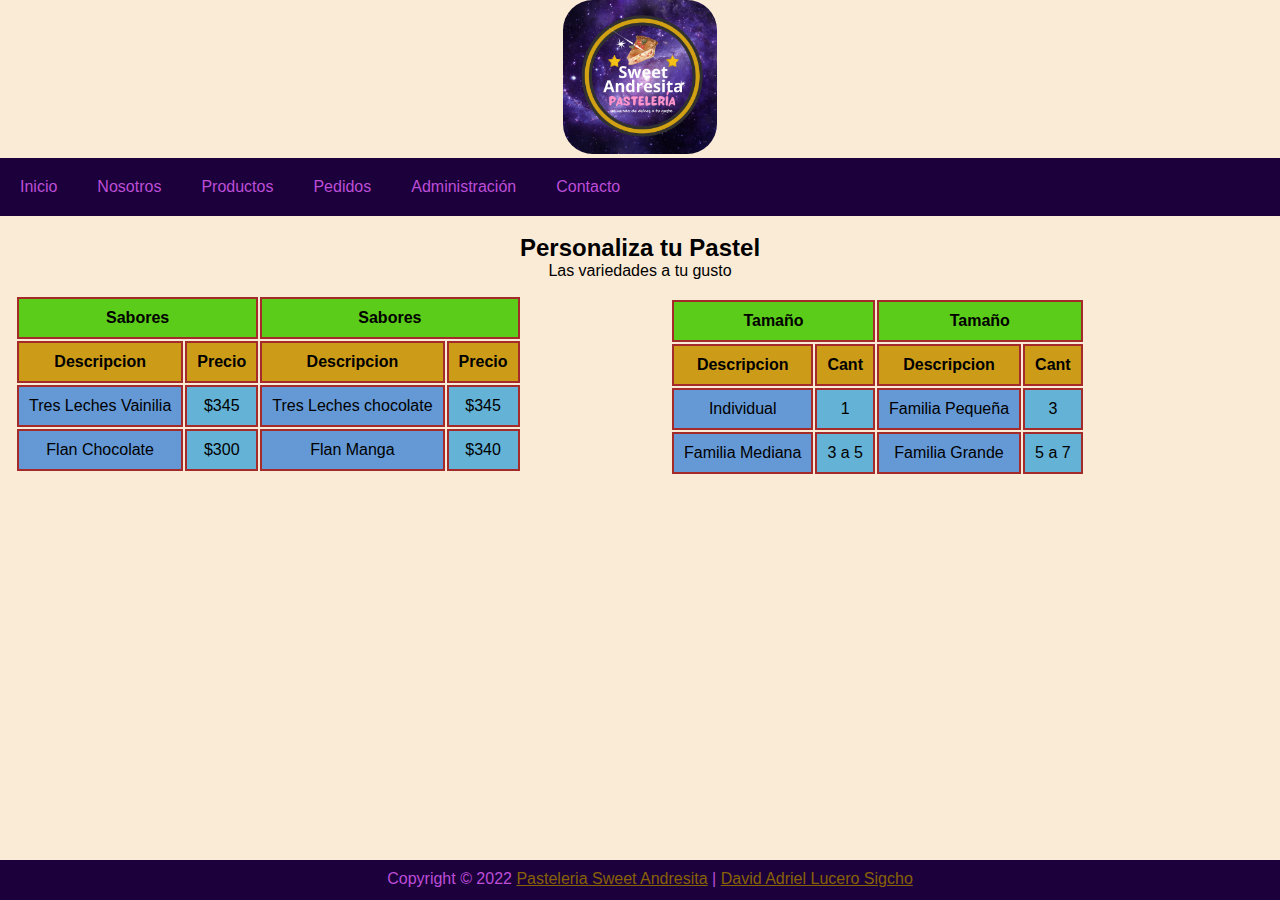
<file: index.html>
<!DOCTYPE html>
<html lang="es">
<head>
    <!-- Basic -->
    <meta charset="UTF-8">
    <meta http-equiv="X-UA-Compatible" content="IE=edge">
    <!-- mobile metas -->
    <meta name="viewport" content="width=device-width, initial-scale=1.0">
    <!-- site metas -->
    <title>Pasteleria Sweet Andresita</title>
    <meta name="keywords" content="Pasteleres, Keys, Bocalitos">
    <meta name="description" content="Un mundo de dulce">
    <!--AUTHOR AND ADMINS METAS-->
    <meta name="author" content="David Lucero Sigcho by Clousofte">
    <!-- site icons -->
    <link rel="icon" href="assets/img/Logotipo.png" type="image/gif" />
    <!-- Site CSS -->
    <link rel="stylesheet" href="css/styles.css"> 
</head>
<body>
    <!-- Header -->
    <header>
        <div>
            <img src="assets/img/Logotipo.png" class="container-header">
        </div>
        <!-- Menu -->
        <nav>
            <ul>
                <li><a href="index.html">Inicio</a></li>
                <li><a href="pages/nosotros.html">Nosotros</a></li>
                <li><a href="pages/productos.html">Productos</a></li>
                <li><a href="pages/pedidos.html">Pedidos</a></li>
                <li><a href="pages/administracion.html">Administración</a></li>
                <li><a href="pages/contacto.html">Contacto</a></li>
            </ul>
        </nav>
        <!-- Fin Menu -->
    </header>
    <!-- Main-->
    <br>
    <main>
    <h2>Personaliza tu Pastel</h2>
    <p>Las variedades a tu gusto</p>
    <div class="col-6">
        <table>
            <tr>
                <th colspan="2" class="sabor-table">Sabores</th>
                <th colspan="2" class="sabor-table">Sabores</th>
            </tr>
            <tr>
                <th class="variedad-table">Descripcion</th>
                <th class="precio-table">Precio</th>
                <th class="variedad-table">Descripcion</th>
                <th class="precio-table">Precio</th>
            </tr>
            <tr>
                <td class="descr-table">Tres Leches Vainilia</td>
                <td class="prc-table">$345</td>
                <td class="descr-table">Tres Leches chocolate</td>
                <td class="prc-table">$345</td>
            </tr>
            <tr>
                <td class="descr-table">Flan Chocolate</td>
                <td class="prc-table">$300</td>
                <td class="descr-table">Flan Manga</td>
                <td class="prc-table">$340</td>
            </tr>
        </table>
    </div>
    <br>
    <div>
    <table>
        <tr>
            <th colspan="2" class="sabor-table">Tamaño</th>
            <th colspan="2" class="sabor-table">Tamaño</th>
        </tr>
        <tr>
            <th class="variedad-table">Descripcion</th>
            <th class="precio-table">Cant</th>
            <th class="variedad-table">Descripcion</th>
            <th class="precio-table">Cant</th>
        </tr>
        <tr>
            <td class="descr-table">Individual</td>
            <td class="prc-table">1</td>
            <td class="descr-table">Familia Pequeña</td>
            <td class="prc-table">3</td>
        </tr>
        <tr>
            <td class="descr-table">Familia Mediana</td>
            <td class="prc-table">3 a 5</td>
            <td class="descr-table">Familia Grande</td>
            <td class="prc-table">5 a 7</td>
        </tr>
    </table>
    </div>

    </main>
    <!-- Footer -->
    <footer>
        <div>
           <div>
            
           </div>
           <div>

           </div>
        </div>
        <div class="cprt">
            <p>Copyright © 2022 <a 
                href="https://github.com/DavidLuceroSigcho/LaunchX-by-Microsoft/tree/main/Frontend/2.%20HTML" 
                class="color-copyright" target="_blank">Pasteleria Sweet Andresita</a> | 
              <a href="https://github.com/DavidLuceroSigcho" 
                 class="color-copyright" target="_blank"> David Adriel Lucero Sigcho</a></p>
          </div>
    </footer>
</body>
</html>
</file>
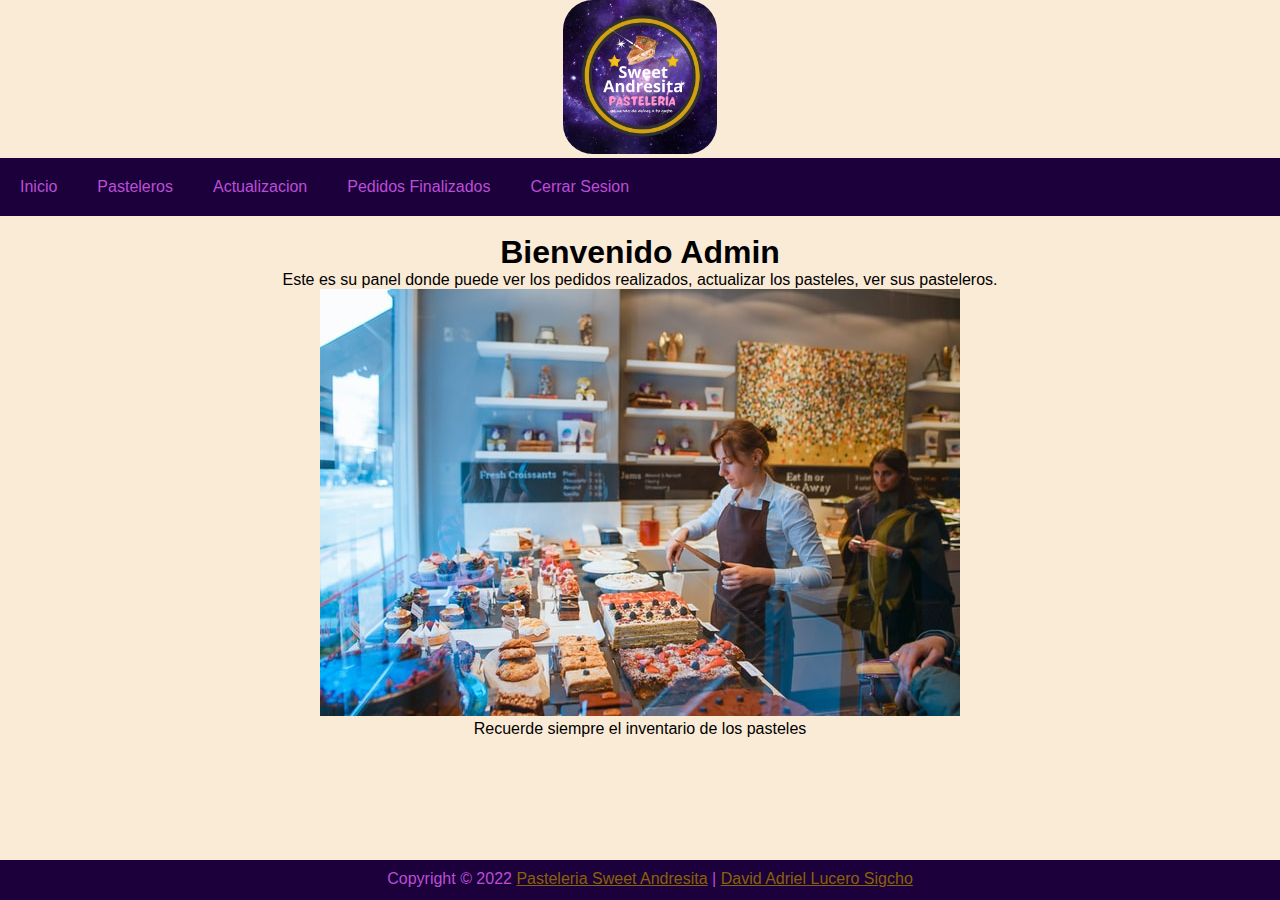
<file: pages/administracion.html>
<!DOCTYPE html>
<html lang="es">
<head>
    <!-- Basic -->
    <meta charset="UTF-8">
    <meta http-equiv="X-UA-Compatible" content="IE=edge">
    <!-- mobile metas -->
    <meta name="viewport" content="width=device-width, initial-scale=1.0">
    <!-- site metas -->
    <title>Pasteleria Sweet Andresita</title>
    <meta name="keywords" content="Pasteleres, Keys, Bocalitos">
    <meta name="description" content="Un mundo de dulce">
    <!--AUTHOR AND ADMINS METAS-->
    <meta name="author" content="David Lucero Sigcho by Clousofte">
    <!-- site icons -->
    <link rel="icon" href="../assets/img/Logotipo.png" type="image/gif" />
    <!-- Site CSS -->
    <link rel="stylesheet" href="../css/styles.css"> 
</head>
<body>
    <!-- Header -->
    <header>
        <div>
            <img src="../assets/img/Logotipo.png" class="container-header">
        </div>
        <!-- Menu -->
        <nav>
            <ul>
                <li><a href="../pages/administracion.html">Inicio</a></li>
                <li><a href="pasteleros.html">Pasteleros</a></li>
                <li><a href="actualizacion.html">Actualizacion</a></li>
                <li><a href="pedidos-hechos.html">Pedidos Finalizados</a></li>
                <li><a href="../index.html">Cerrar Sesion</a></li>
            </ul>
        </nav>
        <!-- Fin Menu -->
    </header>
    <!-- Main-->
    <br>
    <div>
        <h1> Bienvenido Admin</h1>
        <p> Este es su panel donde puede ver los pedidos realizados, actualizar los pasteles, ver sus pasteleros.</p>
    <img src="../assets/img/toa-heftiba-S1Z_Cudra0k-unsplash.jpg">
    <p>Recuerde siempre el inventario de los pasteles</p>
    </div>

    <!-- Footer -->
    <footer>
        <div>
           <div>
            
           </div>
           <div>

           </div>
        </div>
        <div class="cprt">
            <p>Copyright © 2022 <a 
                href="https://github.com/DavidLuceroSigcho/LaunchX-by-Microsoft/tree/main/Frontend/2.%20HTML" 
                class="color-copyright" target="_blank">Pasteleria Sweet Andresita</a> | 
              <a href="https://github.com/DavidLuceroSigcho" 
                 class="color-copyright" target="_blank"> David Adriel Lucero Sigcho</a></p>
          </div>
    </footer>
</body>
</html>
</file>
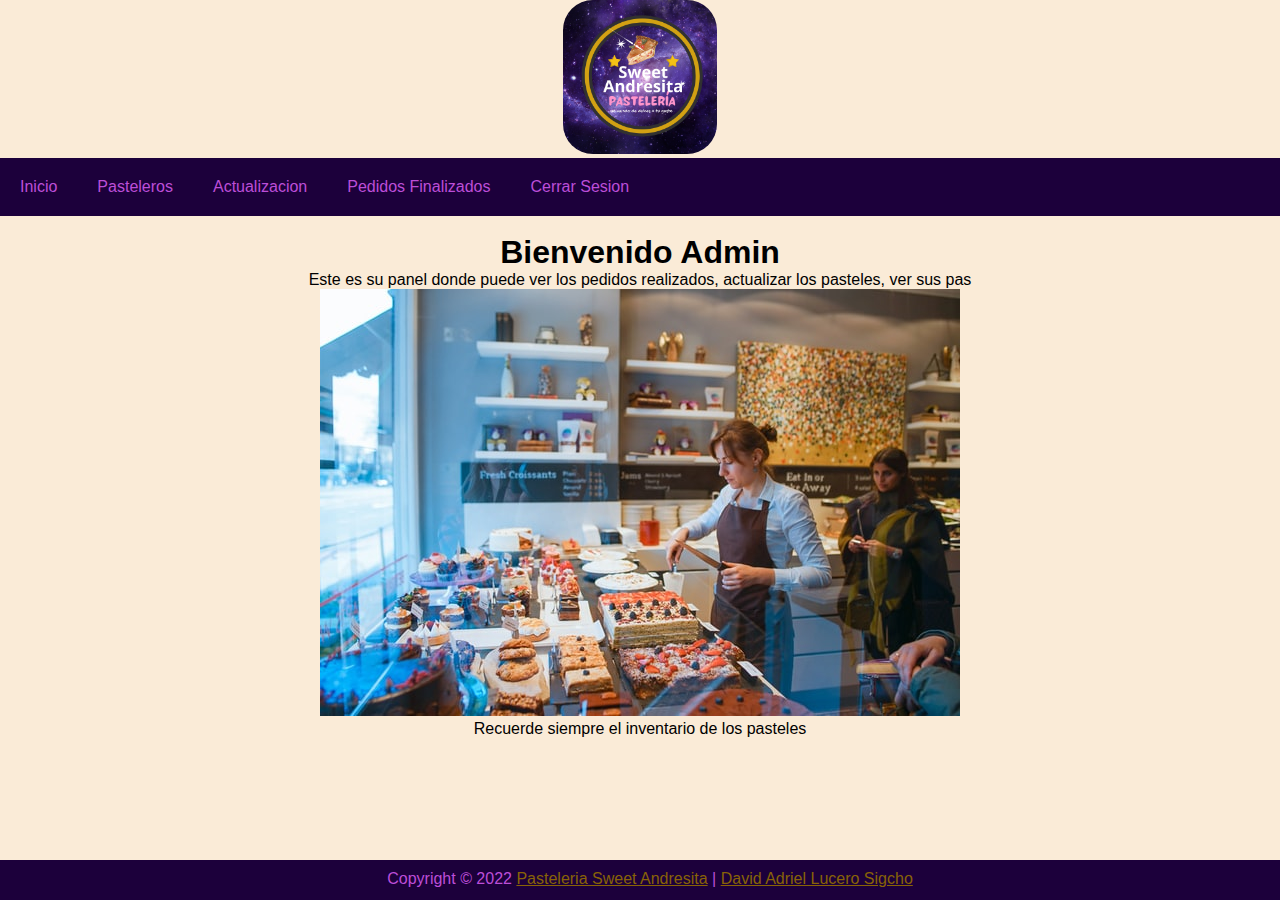
<file: pages/pasteleros.html>
<!DOCTYPE html>
<html lang="es">
<head>
    <!-- Basic -->
    <meta charset="UTF-8">
    <meta http-equiv="X-UA-Compatible" content="IE=edge">
    <!-- mobile metas -->
    <meta name="viewport" content="width=device-width, initial-scale=1.0">
    <!-- site metas -->
    <title>Pasteleria Sweet Andresita</title>
    <meta name="keywords" content="Pasteleres, Keys, Bocalitos">
    <meta name="description" content="Un mundo de dulce">
    <!--AUTHOR AND ADMINS METAS-->
    <meta name="author" content="David Lucero Sigcho by Clousofte">
    <!-- site icons -->
    <link rel="icon" href="../assets/img/Logotipo.png" type="image/gif" />
    <!-- Site CSS -->
    <link rel="stylesheet" href="../css/styles.css"> 
</head>
<body>
    <!-- Header -->
    <header>
        <div>
            <img src="../assets/img/Logotipo.png" class="container-header">
        </div>
        <!-- Menu -->
        <nav>
            <ul>
                <li><a href="../pages/administracion.html">Inicio</a></li>
                <li><a href="pasteleros.html">Pasteleros</a></li>
                <li><a href="actualizacion.html">Actualizacion</a></li>
                <li><a href="pedidos-hechos.html">Pedidos Finalizados</a></li>
                <li><a href="../index.html">Cerrar Sesion</a></li>
            </ul>
        </nav>
        <!-- Fin Menu -->
    </header>
    <!-- Main-->
    <br>
    <div>
        <h1> Bienvenido Admin</h1>
        <p> Este es su panel donde puede ver los pedidos realizados, actualizar los pasteles, ver sus pas
    <img src="../assets/img/toa-heftiba-S1Z_Cudra0k-unsplash.jpg">
    <p>Recuerde siempre el inventario de los pasteles</p>
    </div>

    <!-- Footer -->
    <footer>
        <div>
           <div>
            
           </div>
           <div>

           </div>
        </div>
        <div class="cprt">
            <p>Copyright © 2022 <a 
                href="https://github.com/DavidLuceroSigcho/LaunchX-by-Microsoft/tree/main/Frontend/2.%20HTML"
                class="color-copyright" target="_blank">Pasteleria Sweet Andresita</a> | 
              <a href="https://github.com/DavidLuceroSigcho" 
                 class="color-copyright" target="_blank"> David Adriel Lucero Sigcho</a></p>
          </div>
    </footer>
</body>
</html>
</file>
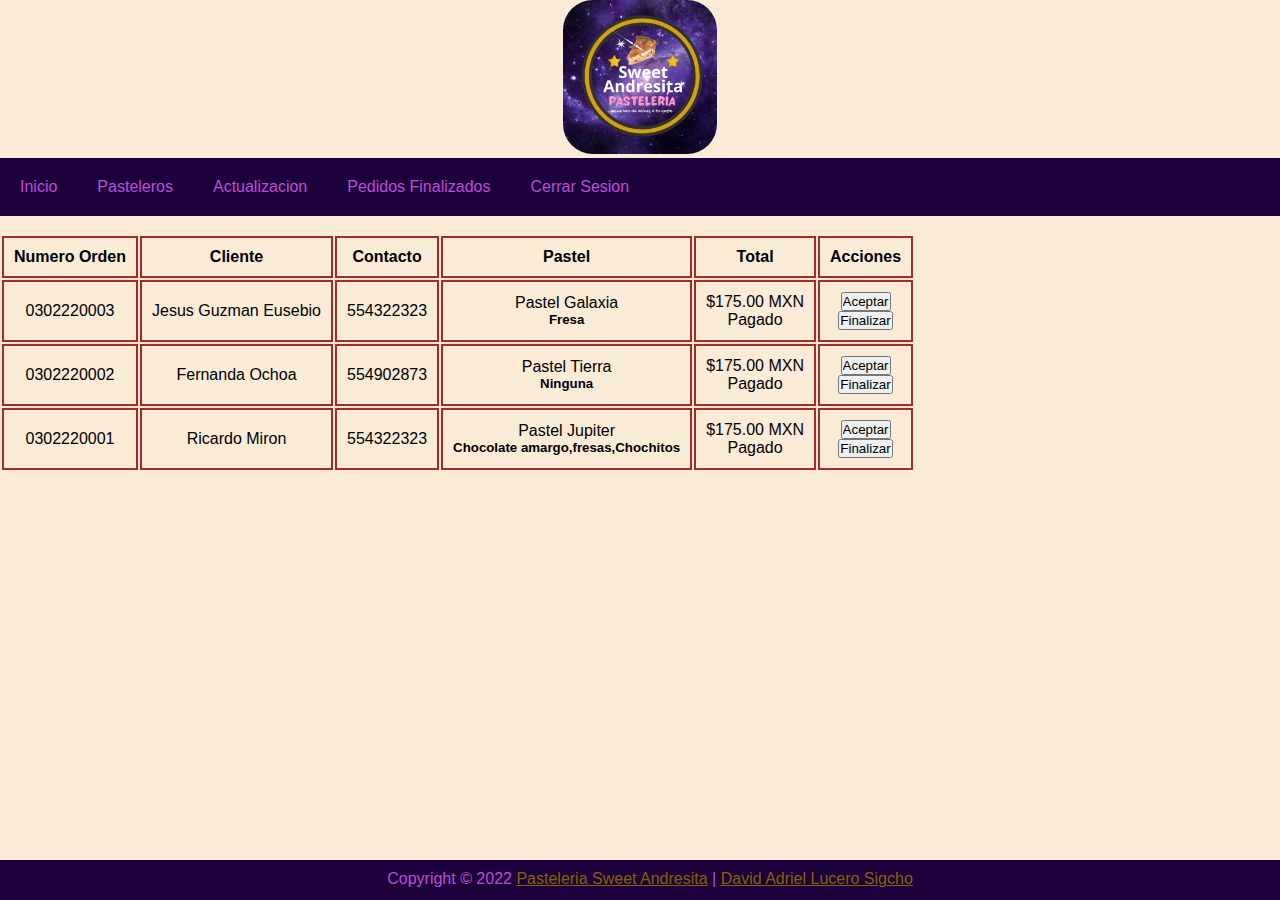
<file: pages/pedidos-hechos.html>
<!DOCTYPE html>
<html lang="es">
<head>
    <!-- Basic -->
    <meta charset="UTF-8">
    <meta http-equiv="X-UA-Compatible" content="IE=edge">
    <!-- mobile metas -->
    <meta name="viewport" content="width=device-width, initial-scale=1.0">
    <!-- site metas -->
    <title>Pasteleria Sweet Andresita</title>
    <meta name="keywords" content="Pasteleres, Keys, Bocalitos">
    <meta name="description" content="Un mundo de dulce">
    <!--AUTHOR AND ADMINS METAS-->
    <meta name="author" content="David Lucero Sigcho by Clousofte">
    <!-- site icons -->
    <link rel="icon" href="../assets/img/Logotipo.png" type="image/gif" />
    <!-- Site CSS -->
    <link rel="stylesheet" href="../css/styles.css"> 
</head>
<body>
    <!-- Header -->
    <header>
        <div>
            <img src="../assets/img/Logotipo.png" class="container-header">
        </div>
        <!-- Menu -->
        <nav>
            <ul>
                <li><a href="../pages/administracion.html">Inicio</a></li>
                <li><a href="pasteleros.html">Pasteleros</a></li>
                <li><a href="actualizacion.html">Actualizacion</a></li>
                <li><a href="pedidos-hechos.html">Pedidos Finalizados</a></li>
                <li><a href="../index.html">Cerrar Sesion</a></li>
            </ul>
        </nav>
        <!-- Fin Menu -->
    </header>
    <!-- Main-->
    <br>
    <main>
        <div class="contenedor">
          <div class="tabla-contenido">
            <form action="">
              <table>
                <tr>
                  <th>Numero Orden</th>
                  <th>Cliente</th>
                  <th>Contacto</th>
                  <th>Pastel</th>
                  <th>Total</th>
                  <th>Acciones</th>
                </tr>
                <tr>
                  <td>0302220003</td>
                  <td>Jesus Guzman Eusebio</td>
                  <td>554322323</td>
                  <td>
                    Pastel Galaxia
                    <h5>Fresa</h5>
                  </td>
                  <td>
                    $175.00 MXN
                    <p>Pagado</p>
                  </td>
                  <td>
                    <input type="submit" value="Aceptar" />
                    <br /><input type="submit" value="Finalizar" />
                  </td>
                </tr>
                <tr>
                  <td>0302220002</td>
                  <td>Fernanda Ochoa</td>
                  <td>554902873</td>
                  <td>
                    Pastel Tierra
                    <h5>Ninguna</h5>
                  </td>
                  <td>
                    $175.00 MXN
                    <p>Pagado</p>
                  </td>
                  <td>
                    <input type="submit" value="Aceptar" /><br />
                    <input type="submit" value="Finalizar" />
                  </td>
                </tr>
                <tr>
                  <td>0302220001</td>
                  <td>Ricardo Miron</td>
                  <td>554322323</td>
                  <td>
                    Pastel Jupiter
                    <h5>Chocolate amargo,fresas,Chochitos</h5>
                  </td>
                  <td>
                    $175.00 MXN
                    <p>Pagado</p>
                  </td>
                  <td>
                    <input type="submit" value="Aceptar"/>
                    <br /><input
                      type="submit"
                      value="Finalizar"
                    />
                  </td>
                </tr>
              </table>
            </form>
          </div>
        </div>
      </main>

    <!-- Footer -->
    <footer>
        <div>
           <div>
            
           </div>
           <div>

           </div>
        </div>
        <div class="cprt">
            <p>Copyright © 2022 <a 
                href="https://github.com/DavidLuceroSigcho/LaunchX-by-Microsoft/tree/main/Frontend/2.%20HTML" 
                class="color-copyright" target="_blank">Pasteleria Sweet Andresita</a> | 
              <a href="https://github.com/DavidLuceroSigcho" 
                 class="color-copyright" target="_blank"> David Adriel Lucero Sigcho</a></p>
          </div>
    </footer>
</body>
</html>
</file>
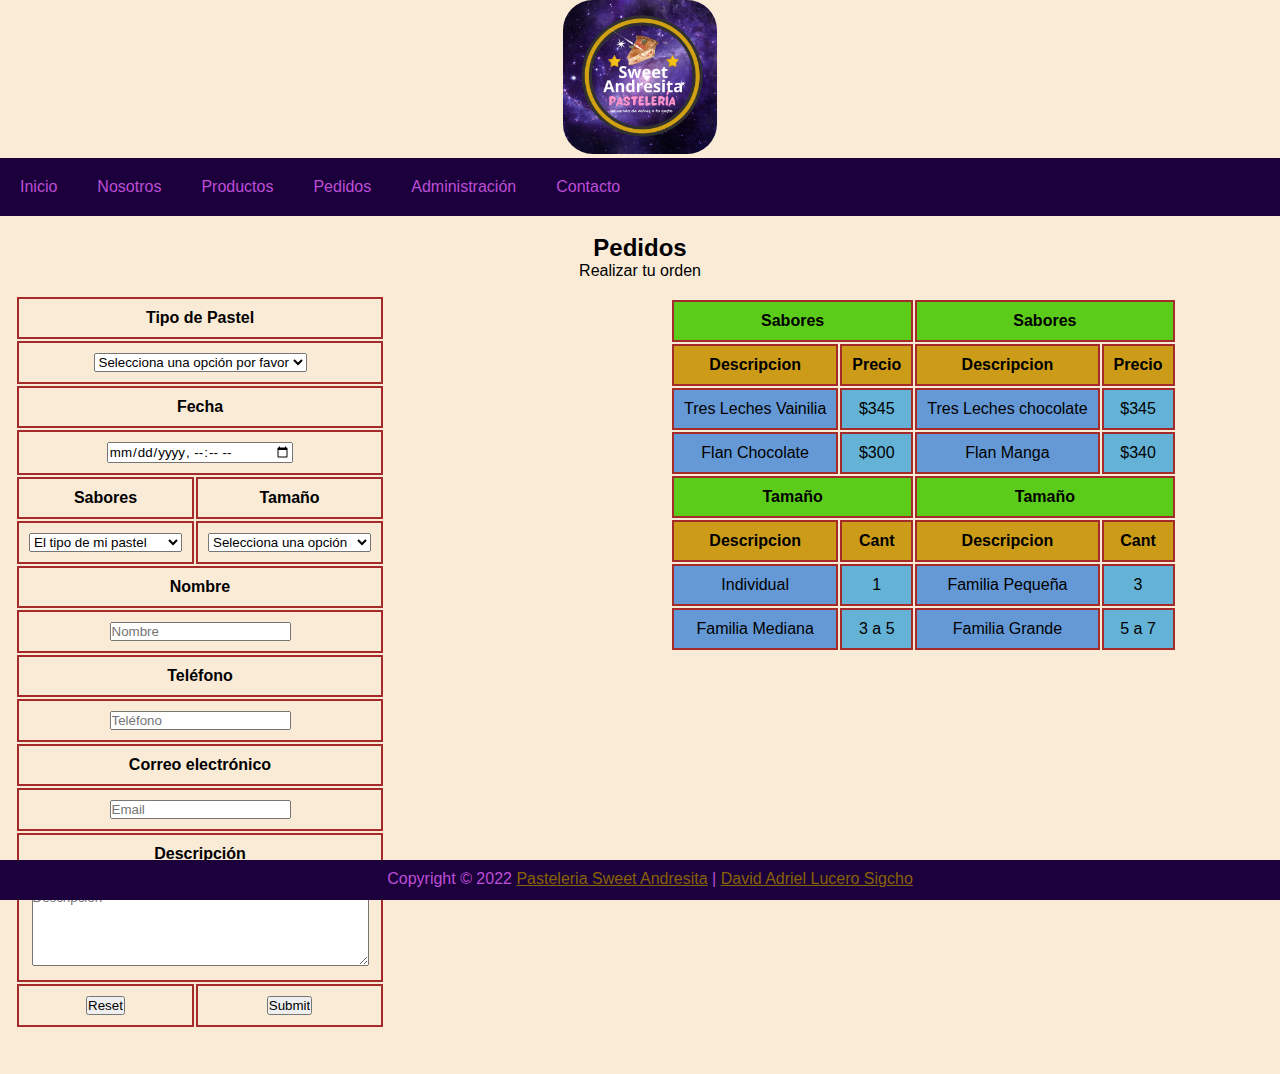
<file: pages/pedidos.html>
<!DOCTYPE html>
<html lang="es">
<head>
    <!-- Basic -->
    <meta charset="UTF-8">
    <meta http-equiv="X-UA-Compatible" content="IE=edge">
    <!-- mobile metas -->
    <meta name="viewport" content="width=device-width, initial-scale=1.0">
    <!-- site metas -->
    <title>Pasteleria Sweet Andresita</title>
    <meta name="keywords" content="Pasteleres, Keys, Bocalitos">
    <meta name="description" content="Un mundo de dulce">
    <!--AUTHOR AND ADMINS METAS-->
    <meta name="author" content="David Lucero Sigcho by Clousofte">
    <!-- site icons -->
    <link rel="icon" href="../assets/img/Logotipo.png" type="image/gif" />
    <!-- Site CSS -->
    <link rel="stylesheet" href="../css/styles.css"> 
</head>
<body>
    <script language="javascript">
        function enviaFormulario() {
            alert("Gracias por tu pedido!\nNos comunicaremos pronto contigo");
        }
      </script>
    <!-- Header -->
    <header>
        <div>
            <img src="../assets/img/Logotipo.png" class="container-header">
        </div>
        <!-- Menu -->
        <nav>
            <ul>
                <li><a href="../index.html">Inicio</a></li>
                <li><a href="nosotros.html">Nosotros</a></li>
                <li><a href="productos.html">Productos</a></li>
                <li><a href="pedidos.html">Pedidos</a></li>
                <li><a href="administracion.html">Administración</a></li>
                <li><a href="contacto.html">Contacto</a></li>
            </ul>
        </nav>
        <!-- Fin Menu -->
    </header>
    <!-- Main-->
    <br>
    <main>
    <h2>Pedidos</h2>
    <p>Realizar tu orden</p>
    <div class="col-6">
        <form onsubmit="enviaFormulario(); return false;" id="forma" method="post">
          <table>
            <tr>
              <th colspan="2">Tipo de Pastel</th>
            </tr>
            <tr>
              <td colspan="2">
                <select id="pastel"  class="inputform">
                  <option value="none" id="">Selecciona una opción por favor</option
                  <optgroup label="Pasteles" id="">
                    <option value="Xocolatl">Xocolatl Special $419</option>
                    <option value="Unicornio">Unicornio $719</option>
                    <option value="RedVelvet">Red Velvet $489</option>
                    <option value="VainillaDurazno">Vainilla - Durazno $419</option>
                    <option value="Sinfonia">Sinfonía De Fresa $459</option>
                    <option value="ChocolateNuez">Chocolate Y Nuez $419</option>
                  </optgroup>
                </select>
              </td>
            </tr>
            <tr>
              <th colspan="2">Fecha</th>
            </tr>
            <tr>
              <td colspan="2">
                <input type="datetime-local" id="fecha" name="fecha" name="fecha"  class="inputform">
              </td>
            </tr>
            <tr>
              <th>Sabores</th>
              <th>Tamaño</th>
            </tr>
            <tr>
              <td>
                <select id="sabor">
                  <option value="none" id="">El tipo de mi pastel</option>
                  <optgroup label="Fondant" id="">
                    <option value="Fondant">Fondant $500</option>
                    <option value="Fotografia">Fotografia $600</option>
                    <option value="Personaje">Personaje $500</option>
                  </optgroup>
                  <optgroup label="Tres Leches" id="">
                    <option value="Vainilla">Vainilla $350</option>
                    <option value="Cajeta">Cajeta $150</option>
                    <option value="Rompope">Rompope $300</option>
                  </optgroup>
                  <optgroup label="Varios" id="">
                    <option value="Cajeta">Cajeta $300</option>
                    <option value="Queso-Piña">Queso-Piña $400</option>
                    <option value="Choco-Nuez">Choco-Nuez $200</option>
                    <option value="Cafe">Café $300</option>
                    <option value="Choco-Queso">Choco-Queso $250</option>
                    <option value="Trufa">Trufa $450</option>
                  </optgroup>
                </select>
              </td>
              <td>
                <select id="tamanio">
                  <option value="none" id="">Selecciona una opción</option>
                  <optgroup label="Tamaño" id="">
                    <option value="8-10">8-10 personas $0</option>
                    <option value="12-15">12-15 personas $500</option>
                    <option value="20">20 personas $700</option>
                    <option value="30">30 personas $800</option>
                  </optgroup>
                </select>
              </td>
            </tr>
            <tr>
              <th colspan="2">Nombre</th>
            </tr>
            <tr>
              <td colspan="2">
                <input type="text" id="nombre" name="nombre" placeholder="Nombre" class="inputform"/>
              </td>
            </tr>
            <tr>
              <th colspan="2">Teléfono</th>
            </tr>               
            <tr>
              <td colspan="2">
                <input type="text" id="telefono" name="telefono" placeholder="Teléfono" class="inputform"/>
              </td>
            </tr>
            <tr>
              <th colspan="2">Correo electrónico</th>
            </tr>
            <tr>
              <td colspan="2">
                <input type="email" id="email" name="email" placeholder="Email" class="inputform"/>
              </td>
            </tr>
            <tr>
              <th colspan="2">Descripción</th>
            </tr>
            <tr>
              <td colspan="2">
                <textarea id="descripcion" name="descripcion" cols="40" rows="5" 
                placeholder="Descripción" class="inputform"></textarea>
              </td>
            </tr>
            <tr>
              <td><input type="reset"></td>
              <td><input type="submit" value="Submit"></td>
            </tr>
          </table>
      </form>              
      </div>

    <div class="col-6">
        <table>

        </table>
    </div>
    <br>
    <div>
    <table>
        <tr>
            <th colspan="2" class="sabor-table">Sabores</th>
            <th colspan="2" class="sabor-table">Sabores</th>
        </tr>
        <tr>
            <th class="variedad-table">Descripcion</th>
            <th class="precio-table">Precio</th>
            <th class="variedad-table">Descripcion</th>
            <th class="precio-table">Precio</th>
        </tr>
        <tr>
            <td class="descr-table">Tres Leches Vainilia</td>
            <td class="prc-table">$345</td>
            <td class="descr-table">Tres Leches chocolate</td>
            <td class="prc-table">$345</td>
        </tr>
        <tr>
            <td class="descr-table">Flan Chocolate</td>
            <td class="prc-table">$300</td>
            <td class="descr-table">Flan Manga</td>
            <td class="prc-table">$340</td>
        </tr>

        <tr>
            <th colspan="2" class="sabor-table">Tamaño</th>
            <th colspan="2" class="sabor-table">Tamaño</th>
        </tr>
        <tr>
            <th class="variedad-table">Descripcion</th>
            <th class="precio-table">Cant</th>
            <th class="variedad-table">Descripcion</th>
            <th class="precio-table">Cant</th>
        </tr>
        <tr>
            <td class="descr-table">Individual</td>
            <td class="prc-table">1</td>
            <td class="descr-table">Familia Pequeña</td>
            <td class="prc-table">3</td>
        </tr>
        <tr>
            <td class="descr-table">Familia Mediana</td>
            <td class="prc-table">3 a 5</td>
            <td class="descr-table">Familia Grande</td>
            <td class="prc-table">5 a 7</td>
        </tr>
    </table>
    </div>

    </main>
    <!-- Footer -->
    <footer>
        <div>
           <div>

           </div>
           <div>

           </div>
        </div>
        <div class="cprt">
            <p>Copyright © 2022 <a href="https://github.com/DavidLuceroSigcho/LaunchX-by-Microsoft/tree/main/Frontend/2.%20HTML" 
                class="color-copyright" target="_blank">Pasteleria Sweet Andresita</a> | 
              <a href="https://github.com/DavidLuceroSigcho" 
                 class="color-copyright" target="_blank"> David Adriel Lucero Sigcho</a></p>
          </div>
    
    </footer>
</body>
</html>
</file>
<file: css/styles.css>
* {
    font-family: 'Franklin Gothic Medium', 'Arial Narrow', Arial, sans-serif;
    margin: 0px;
    padding: 0px;
    
}
/*Responsive*/
[class*="col-"] {
    float: left;
    padding: 15px;
}

body {
    background-color: antiquewhite;
    text-align: center;
}
nav {
 background-color: aqua;
 
}
ul {
    list-style: none;
    background-color: #1c003b;
    overflow: hidden;
    margin: 0px;
    padding: 0px;
    
}
li {
    float: left;
    border-color: #343434;
}

li a {
    display: block;
    padding: 20px;
    text-decoration: none;
    color: #bc4ed8;
    text-align: center;
    border-radius: 5px;
}
li a:hover {
    background-color: #002973;
}
.container-header {
 width: 12%;
 height: 12%;
 border-radius: 30px;
}
table {
    text-align: center;
}
th, tr, td {
    border-width: 2px;
    border-style: solid;
    border-color: brown;
    padding: 10px;
}
.sabor-table {
    background-color: rgb(91, 204, 25);
    border-color: brown;
}
.variedad-table {
    background-color: rgb(204, 156, 25);
    border-color: brown;
}
.precio-table {
    background-color: rgb(204, 156, 25);
    border-color: brown;
}
.descr-table {
    background-color: #6499d6;
}
.prc-table {
    background-color: #64b2d6;
}
footer {
 background-color: #1c003b;
 text-align: center;
 position: fixed;
 bottom: 0px;
 width: 100%;
 height: 30px;
 padding: 10px 10px 0px 10px;
}
footer p {
    color: #bc4ed8;
}
footer a {
    display: inline-block;
    border-radius: 2px;
}

footer a:hover {
    background-color: #002973;
    background-color: ;
}

.cprt 
{
  text-align: center;
}
.color-copyright
{
    color: rgb(136, 99, 6);
}

/* For desktop: */
.col-1 {width: 8.33%;}
.col-2 {width: 16.66%;}
.col-3 {width: 25%;}
.col-4 {width: 33.33%;}
.col-5 {width: 41.66%;}
.col-6 {width: 50%;}
.col-7 {width: 58.33%;}
.col-8 {width: 66.66%;}
.col-9 {width: 75%;}
.col-10 {width: 83.33%;}
.col-11 {width: 91.66%;}
.col-12 {width: 100%;}

@media only screen and (max-width: 768px) {
    /* For mobile phones: */
    [class*="col-"] {
      width: 100%;
  }
}
</file>
